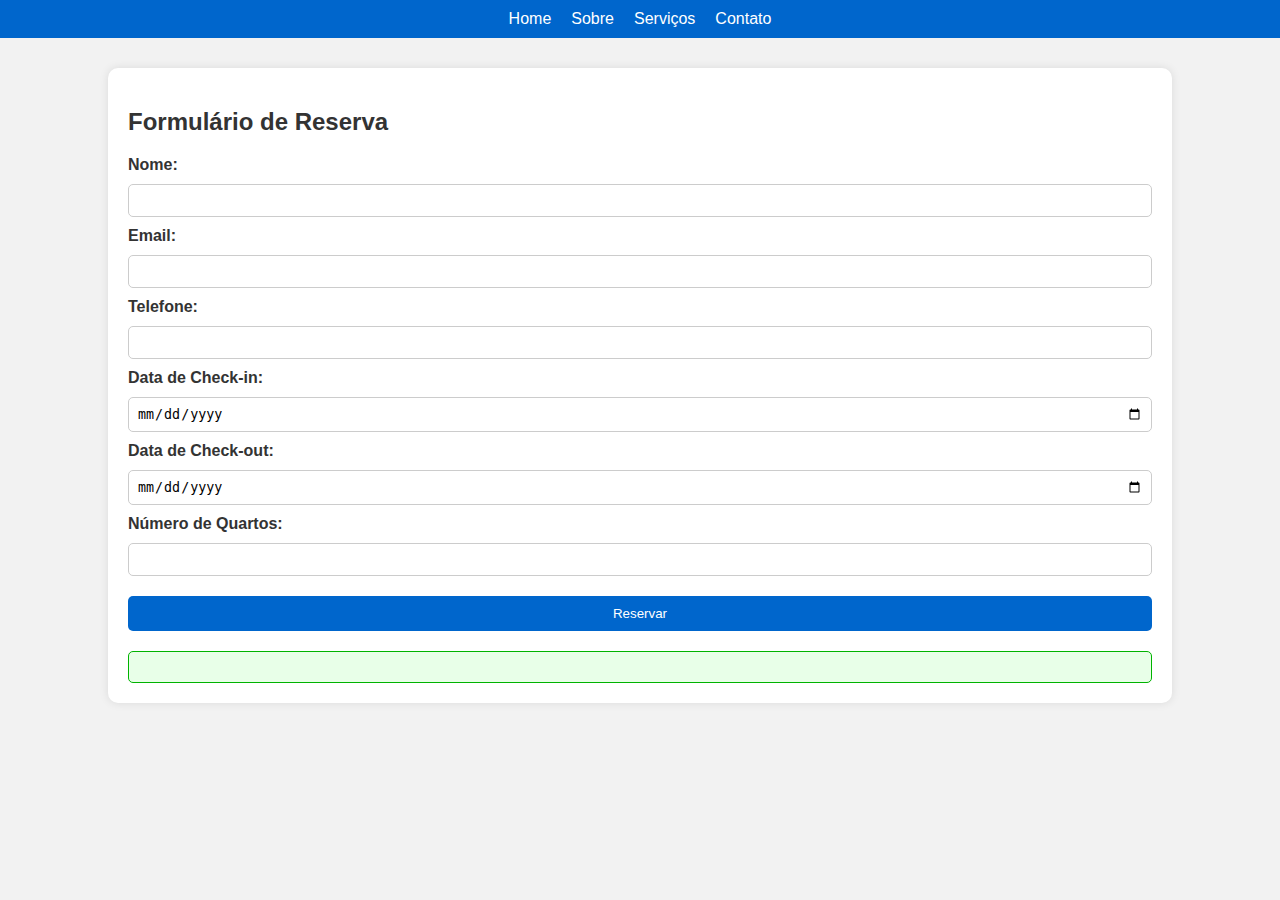
<file: Hotel 2/index.html>
<!DOCTYPE html>
<html lang="pt-BR">
<head>
  <meta charset="UTF-8">
  <meta name="viewport" content="width=device-width, initial-scale=1.0">
  <title>Hotel Realizando Sonhos</title>
  <link rel="stylesheet" href="style.css">
</head>
<body>
  <nav>
    <ul>
      <li>Home</li>
      <li>Sobre</li>
      <li>Serviços</li>
      <li>Contato</li>
    </ul>
  </nav>

  <main>
    <h2>Formulário de Reserva</h2>

    <form id="reservaForm" action="#" method="post">
      <label for="Nome">Nome:</label>
      <input type="text" id="nome" name="nome" required>

      <label for="email">Email:</label>
      <input type="email" id="email" name="email" required>

      <label for="telefone">Telefone:</label>
      <input type="tel" id="telefone" name="telefone" required>

      <label for="data-checkin">Data de Check-in:</label>
      <input type="date" id="data-checkin" name="data-checkin" required>

      <label for="data-checkout">Data de Check-out:</label>
      <input type="date" id="data-checkout" name="data-checkout" required>

      <label for="quartos">Número de Quartos:</label>
      <input type="number" id="quartos" name="quartos" min="1" required>

      <button type="submit">Reservar</button>
    </form>

    <div id="resultado"></div>
  </main>

  <script src="script.js"></script>
</body>
</html>
</file>
<file: Hotel 2/style.css>
body {
  font-family: Arial, sans-serif;
  background-color: #f2f2f2;
  color: #333;
  margin: 0;
  padding: 0;
}

nav {
  background-color: #0066cc;
  color: white;
  padding: 10px 0;
}

nav ul {
  list-style: none;
  display: flex;
  justify-content: center;
  gap: 20px;
  padding: 0;
  margin: 0;
}

nav ul li {
  cursor: pointer;
}

main {
  width: 80%;
  margin: 30px auto;
  background: white;
  padding: 20px;
  border-radius: 10px;
  box-shadow: 0 0 10px rgba(0,0,0,0.1);
}

form {
  display: flex;
  flex-direction: column;
  gap: 10px;
}

label {
  font-weight: bold;
}

input {
  padding: 8px;
  border: 1px solid #ccc;
  border-radius: 5px;
}

button {
  margin-top: 10px;
  padding: 10px;
  background-color: #0066cc;
  color: white;
  border: none;
  border-radius: 5px;
  cursor: pointer;
}

button:hover {
  background-color: #004999;
}

#resultado {
  margin-top: 20px;
  padding: 15px;
  border-radius: 5px;
  background-color: #e8ffe8;
  border: 1px solid #00b300;
}
</file>
